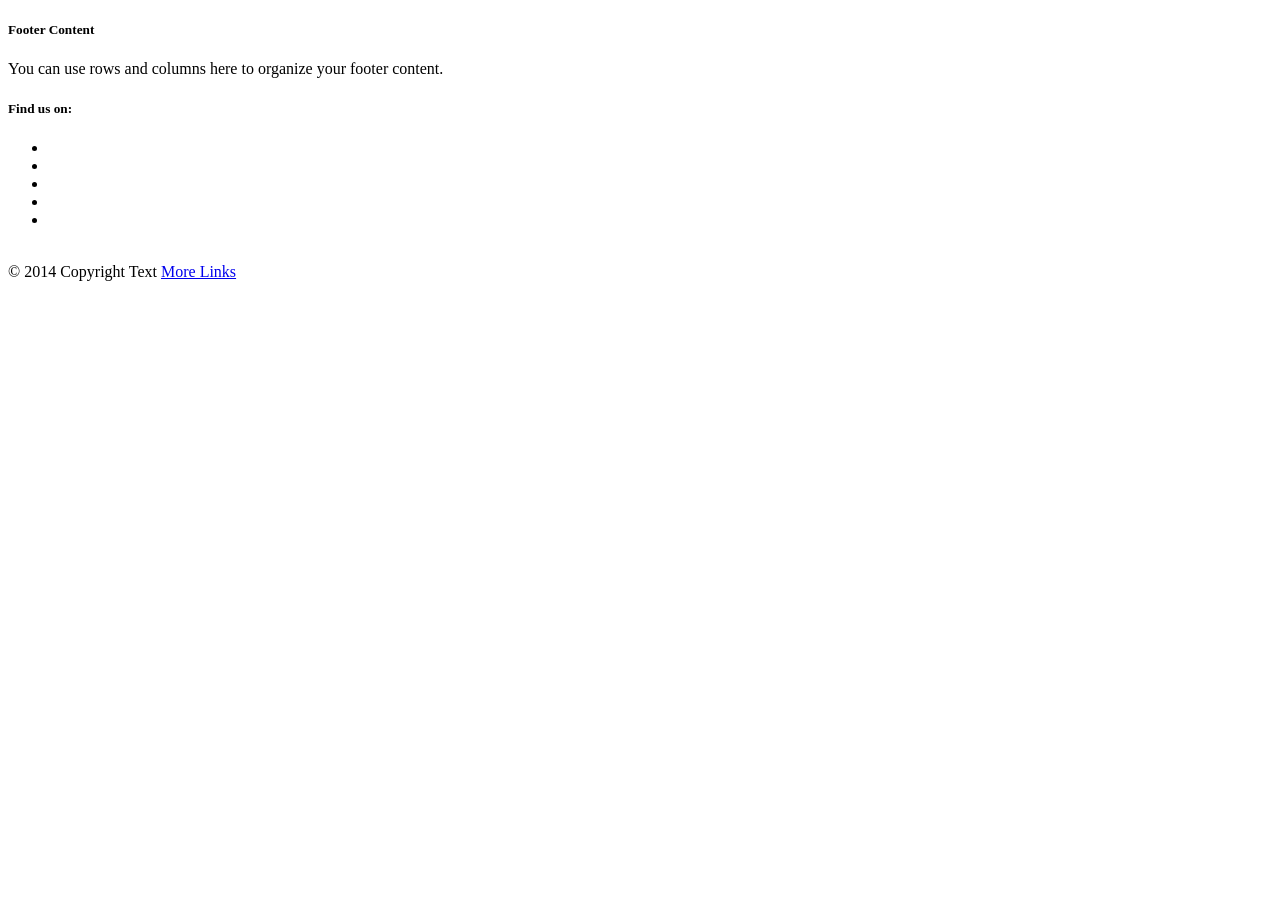
<file: src/main/resources/templates/fragments/footer.html>
<!DOCTYPE html>
<html lang="en" xmlns:th="http://www.w3.org/1999/xhtml">
<head>
    <meta charset="UTF-8">
    <title>Title</title>
</head>
<body>
<footer class="page-footer orange lighten-2" th:fragment="footer">
    <div class="footer-arrow">
        <a href="#presentation"><i class="fas fa-arrow-up"></i></a>
    </div>
    <div class="container">
        <div class="row">
            <div class="col l6 s12">
                <h5 class="white-text">Footer Content</h5>
                <p class="grey-text text-lighten-4">You can use rows and columns here to organize your footer
                    content.
                </p>
            </div>
            <div class="col l4 offset-l2 s12">
                <h5 class="white-text">Find us on:</h5>
                <ul class="list-inline">
                    <li><i class="fab fa-facebook-f"></i></li>
                    <li><i class="fab fa-twitter"></i></li>
                    <li><i class="fab fa-instagram"></i></li>
                    <li><i class="fab fa-linkedin"></i></li>
                    <li><i class="fab fa-snapchat"></i></li>
                </ul>
            </div>
            <div class="col s12">
                <img class="footer-logo" th:src="@{~/img/logo3.png}">
            </div>
        </div>
    </div>
    <div class="footer-copyright">
        <div class="container">
            © 2014 Copyright Text
            <a class="grey-text text-lighten-4 right" href="#!">More Links</a>
        </div>
    </div>
</footer>
</body>
</html>
</file>
